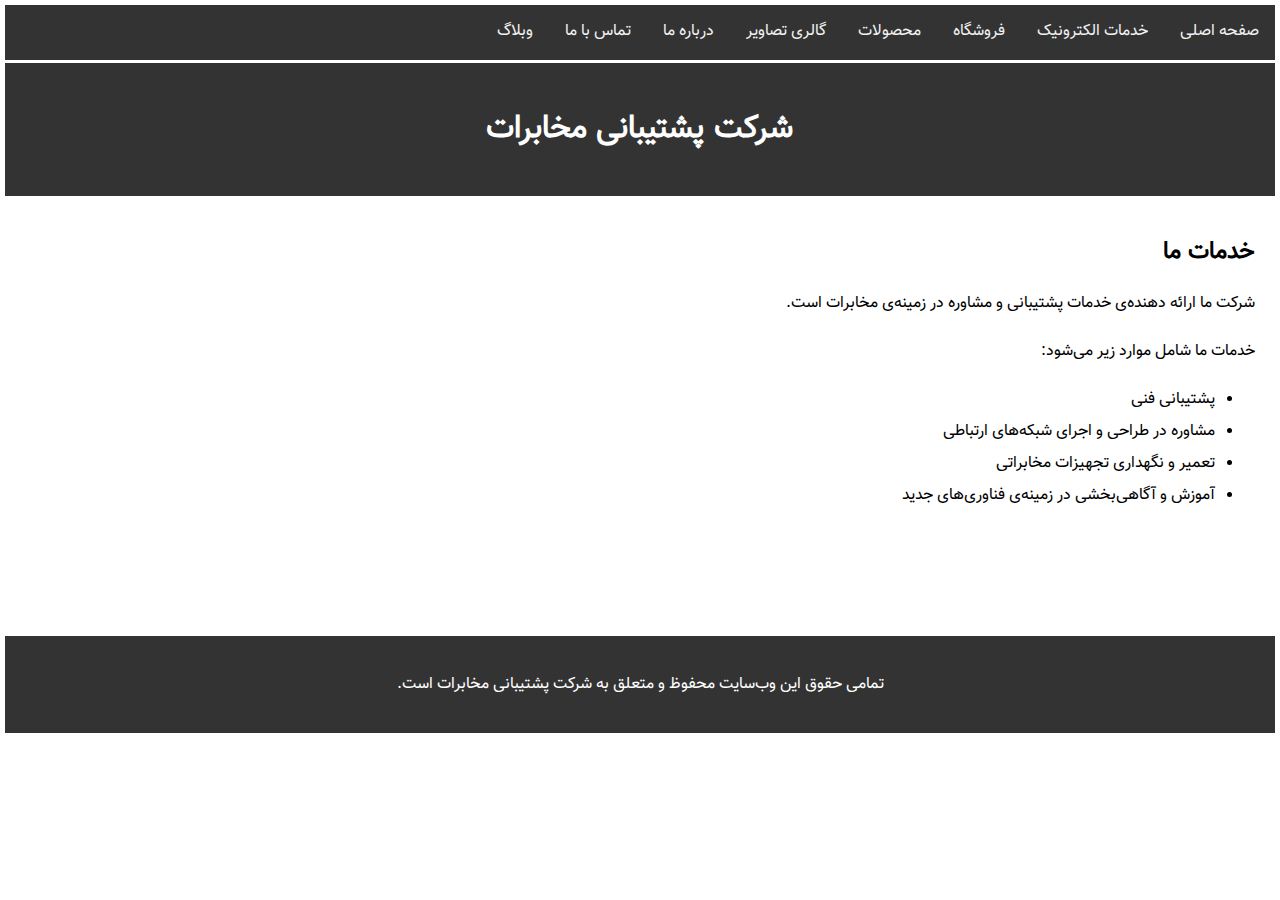
<file: index.html>
<!DOCTYPE html>
<html lang="fa">
<head>
    <meta charset="UTF-8">
    <meta name="viewport" content="width=device-width, initial-scale=1.0">
    <title>شرکت پشتیبانی مخابرات</title>
    <link rel="stylesheet" href="./style.css">
</head>
<body name="main-page">
    <iframe width="100%" height="55px" src="./main.menu.html" frameborder="0"></iframe>
    <header>
        <h1 class="title-header">شرکت پشتیبانی مخابرات</h1>
    </header>    
    <div class="content">
        <h2>خدمات ما</h2>
        <p>شرکت ما ارائه دهنده‌ی خدمات پشتیبانی و مشاوره در زمینه‌ی مخابرات است.</p>
        <p>خدمات ما شامل موارد زیر می‌شود:</p>
        <ul>
            <li>پشتیبانی فنی</li>
            <li>مشاوره در طراحی و اجرای شبکه‌های ارتباطی</li>
            <li>تعمیر و نگهداری تجهیزات مخابراتی</li>
            <li>آموزش و آگاهی‌بخشی در زمینه‌ی فناوری‌های جدید</li>
        </ul>
    </div>

    <footer>
        <p>تمامی حقوق این وب‌سایت محفوظ و متعلق به شرکت پشتیبانی مخابرات است.</p>
    </footer>
</body>
</html>
</file>
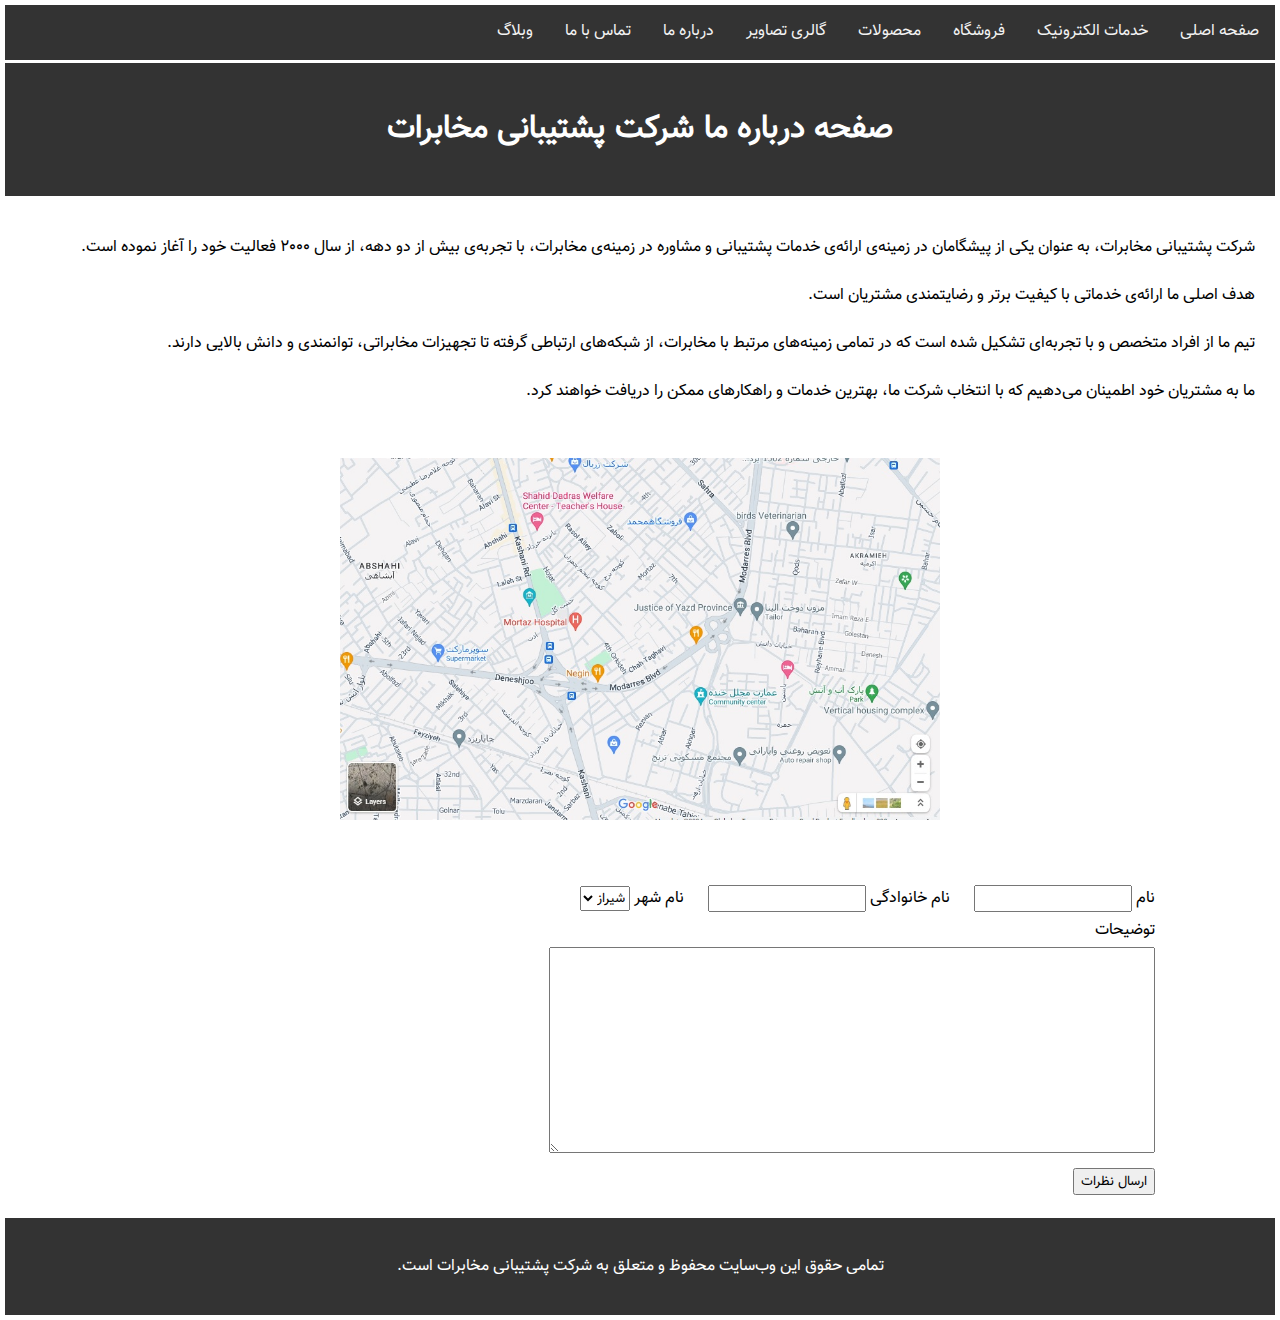
<file: about.html>
<!DOCTYPE html>
<html lang="fa">
<head>
    <meta charset="UTF-8">
    <meta name="viewport" content="width=device-width, initial-scale=1.0">
    <title>صفحه درباره ما شرکت پشتیبانی مخابرات </title>
    <link rel="stylesheet" href="./style.css">
</head>
<body>

    <iframe width="100%" height="55px" src="./main.menu.html" frameborder="0"></iframe>
    
    <header class="title-header">
        <h1>صفحه درباره ما شرکت پشتیبانی مخابرات </h1>
    </header>

    <div class="content">
        <p>شرکت پشتیبانی مخابرات، به عنوان یکی از پیشگامان در زمینه‌ی ارائه‌ی خدمات پشتیبانی و مشاوره در زمینه‌ی مخابرات، با تجربه‌ی بیش از دو دهه، از سال ۲۰۰۰ فعالیت خود را آغاز نموده است.</p>
        <p>هدف اصلی ما ارائه‌ی خدماتی با کیفیت برتر و رضایتمندی مشتریان است.</p>
        <p>تیم ما از افراد متخصص و با تجربه‌ای تشکیل شده است که در تمامی زمینه‌های مرتبط با مخابرات، از شبکه‌های ارتباطی گرفته تا تجهیزات مخابراتی، توانمندی و دانش بالایی دارند.</p>
        <p>ما به مشتریان خود اطمینان می‌دهیم که با انتخاب شرکت ما، بهترین خدمات و راهکارهای ممکن را دریافت خواهند کرد.</p>
        <div class="map"><img width="600px" src="./map.jpg" alt="نقشه گوگل"></div>
        <div>
            <form  class="clform" action="#" method="post">
                <label for="fname">نام</label>
                <input type="text" id="fname" name="firstname" placeholder="">
                <label for="lname">نام خانوادگی</label>
                <input type="text" id="lname" name="lastname" placeholder="">
                <label for="city"> نام شهر </label>
                <select id=" city " name=" city ">
                <option value="shiraz"> شیراز </option>
                <option value="tehran"> تهران </option>
                <option value="ahvaz"> یزد </option>
                </select></br>
                <label for="subject">توضیحات</label></br>
                <textarea id="subject" name="subject" placeholder="" style="height:200px"></textarea></br>
                <input class="btn1" type="submit" value="ارسال نظرات">
                </form>
        </div>
    </div>

    <footer>
        <p>تمامی حقوق این وب‌سایت محفوظ و متعلق به شرکت پشتیبانی مخابرات است.</p>
    </footer>
</body>
</html>
</file>
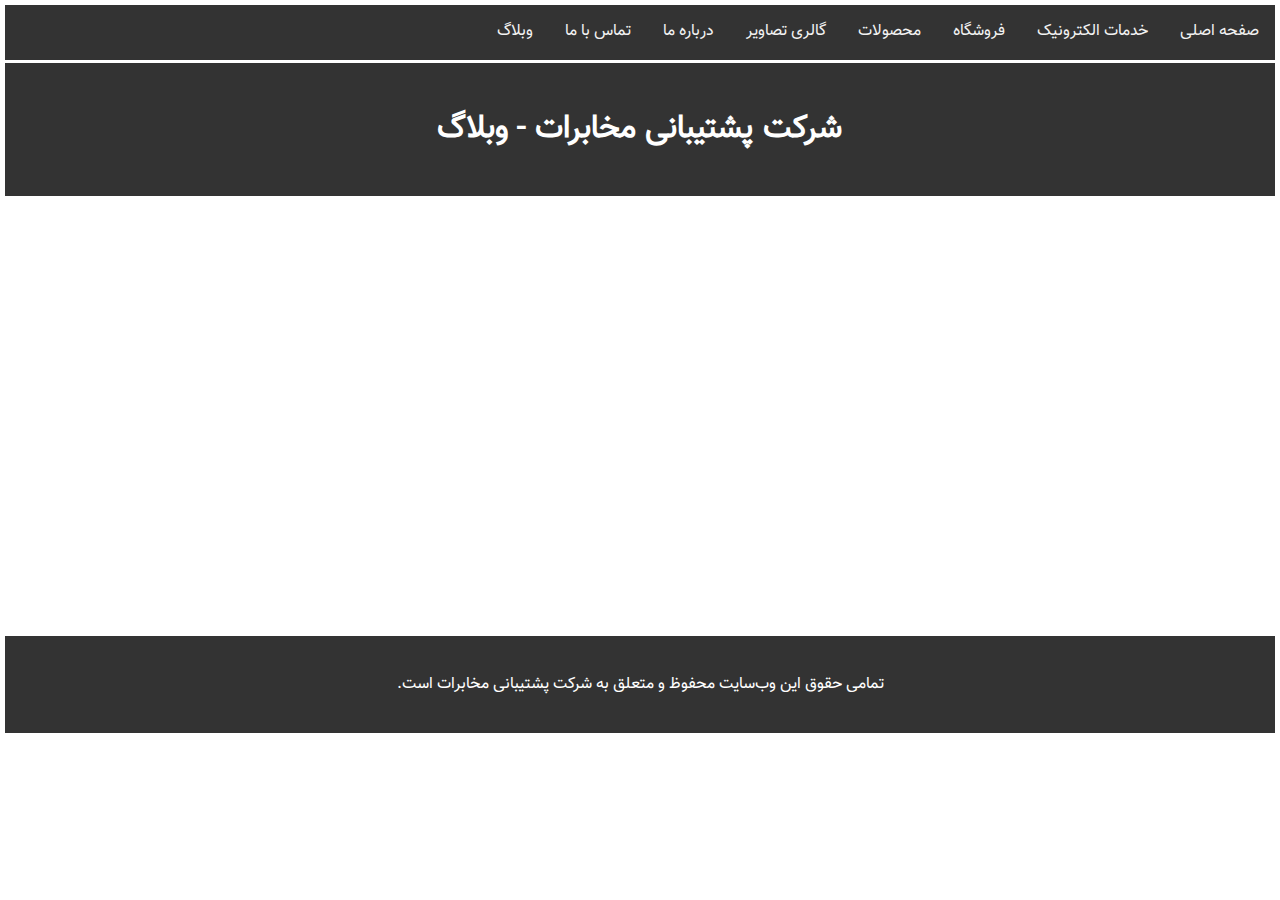
<file: blog.html>
<!DOCTYPE html>
<html lang="fa">
<head>
    <meta charset="UTF-8">
    <meta name="viewport" content="width=device-width, initial-scale=1.0">
    <title>شرکت پشتیبانی مخابرات - وبلاگ</title>
    <link rel="stylesheet" href="./style.css">
</head>
<body name="main-page">

    <iframe width="100%" height="55px" src="./main.menu.html" frameborder="0"></iframe>

    <header>
        <h1 class="title-header">شرکت پشتیبانی مخابرات - وبلاگ</h1>
    </header>
    
    <div class="content">
        
    </div>

    <footer>
        <p>تمامی حقوق این وب‌سایت محفوظ و متعلق به شرکت پشتیبانی مخابرات است.</p>
    </footer>
</body>
</html>
</file>
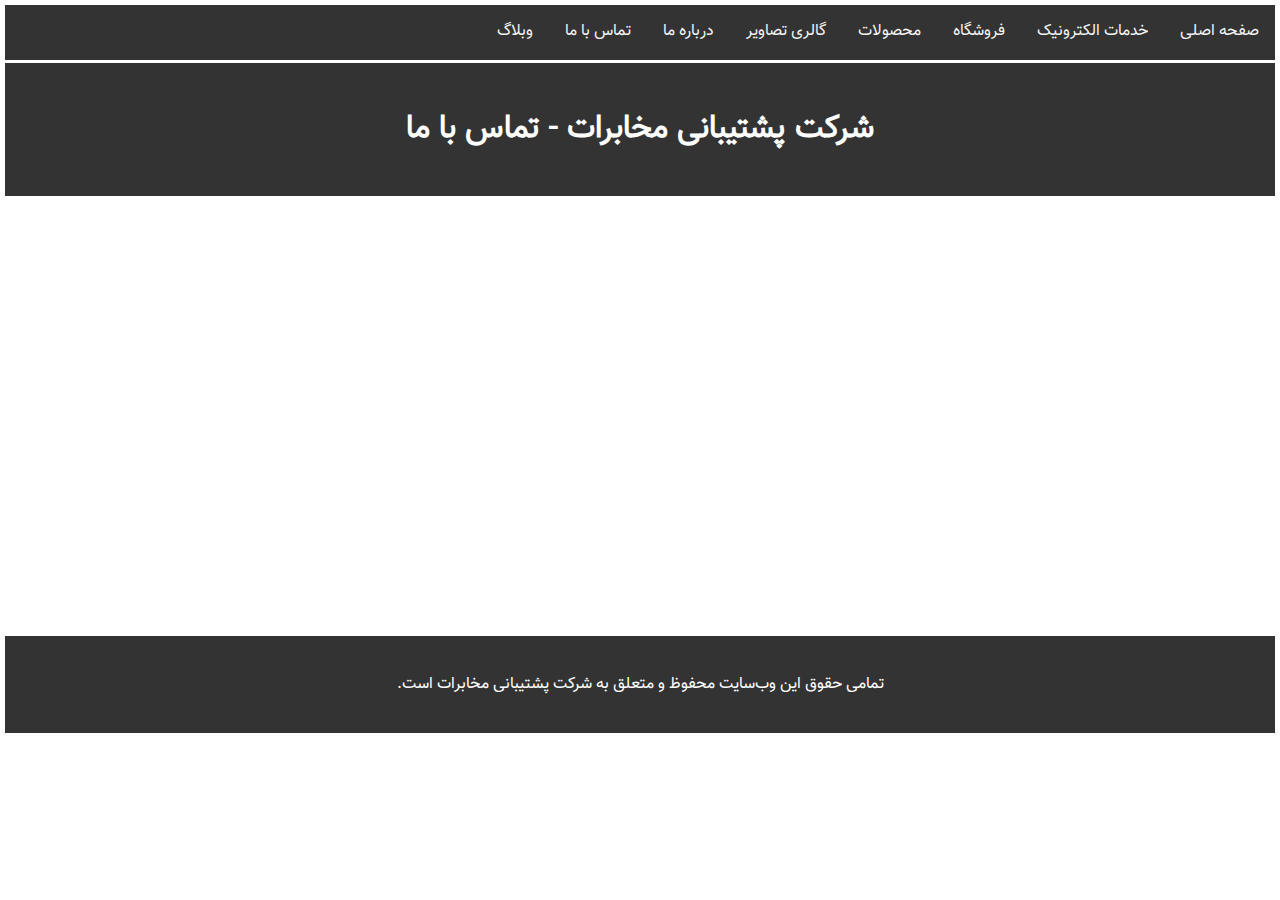
<file: contact.html>
<!DOCTYPE html>
<html lang="fa">
<head>
    <meta charset="UTF-8">
    <meta name="viewport" content="width=device-width, initial-scale=1.0">
    <title>شرکت پشتیبانی مخابرات - تماس با ما</title>
    <link rel="stylesheet" href="./style.css">
</head>
<body name="main-page">

    <iframe width="100%" height="55px" src="./main.menu.html" frameborder="0"></iframe>

    <header>
        <h1 class="title-header">شرکت پشتیبانی مخابرات - تماس با ما</h1>
    </header>
    
    <div class="content">
        
    </div>

    <footer>
        <p>تمامی حقوق این وب‌سایت محفوظ و متعلق به شرکت پشتیبانی مخابرات است.</p>
    </footer>
</body>
</html>
</file>
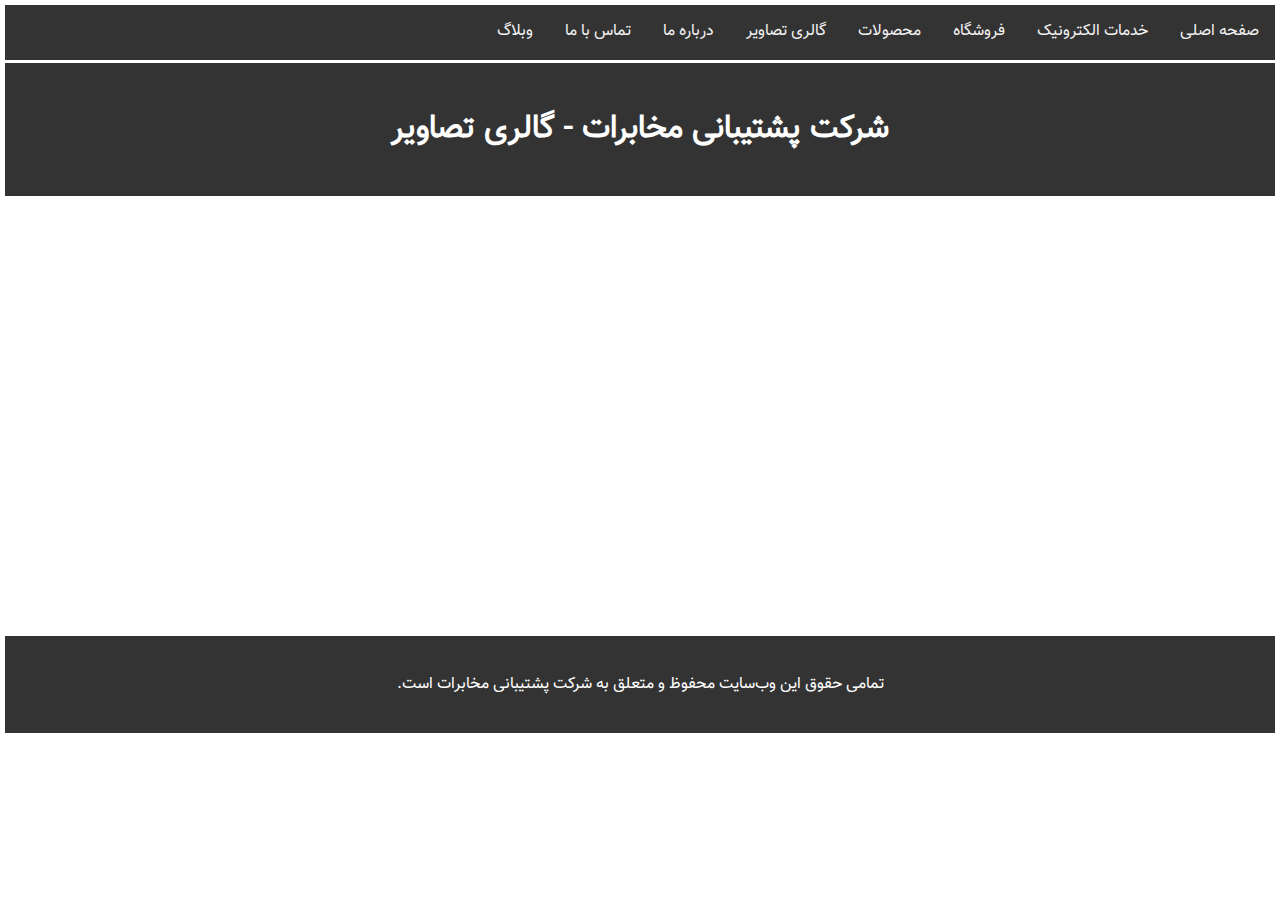
<file: gallery.html>
<!DOCTYPE html>
<html lang="fa">
<head>
    <meta charset="UTF-8">
    <meta name="viewport" content="width=device-width, initial-scale=1.0">
    <title>شرکت پشتیبانی مخابرات - گالری تصاویر</title>
    <link rel="stylesheet" href="./style.css">
</head>
<body name="main-page">

    <iframe width="100%" height="55px" src="./main.menu.html" frameborder="0"></iframe>

    <header>
        <h1 class="title-header">شرکت پشتیبانی مخابرات - گالری تصاویر</h1>
    </header>

    <div class="content">
        
    </div>

    <footer>
        <p>تمامی حقوق این وب‌سایت محفوظ و متعلق به شرکت پشتیبانی مخابرات است.</p>
    </footer>
</body>
</html>
</file>
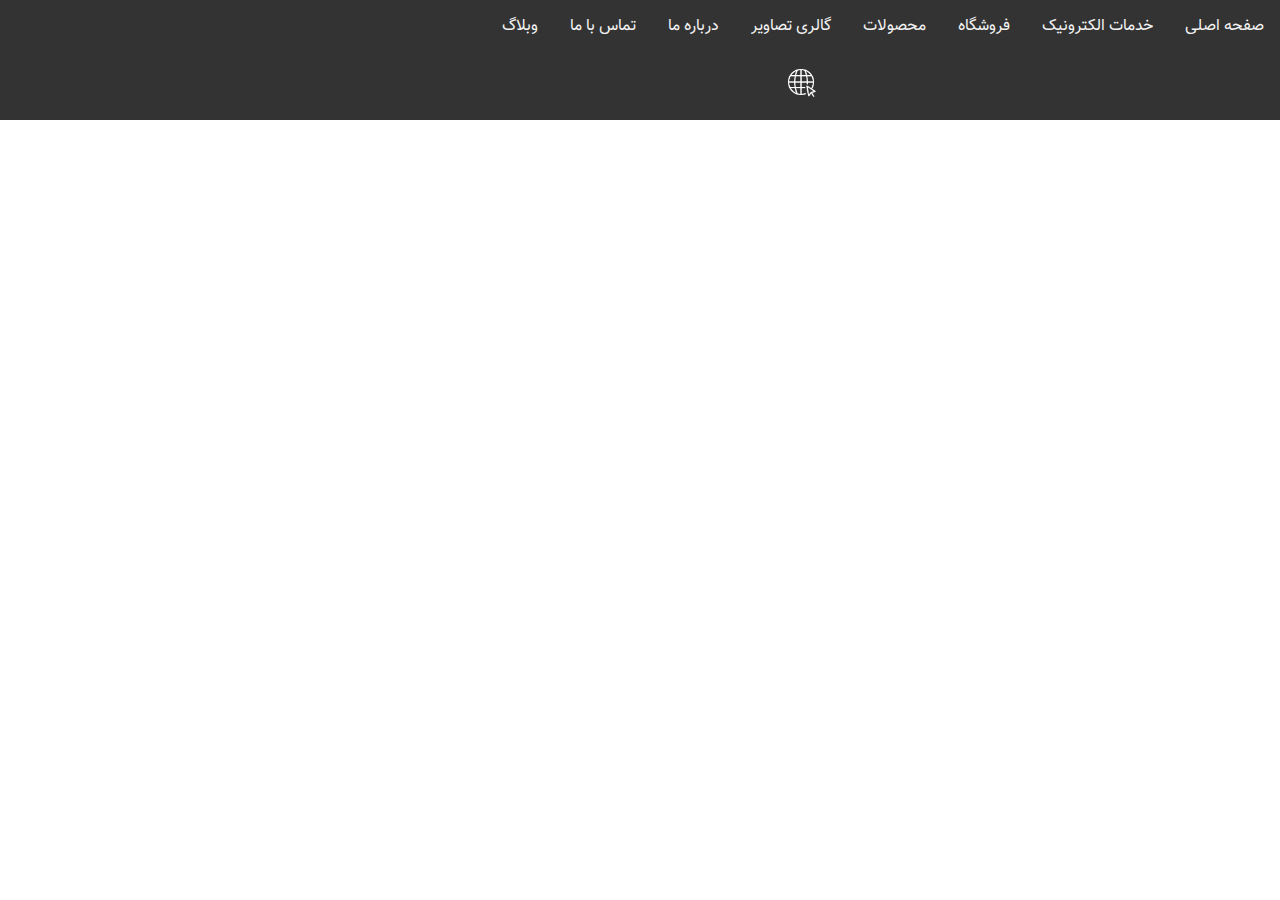
<file: main.menu.html>
<!DOCTYPE html>
<html lang="en">
<head>
    <meta charset="UTF-8">
    <meta name="viewport">
    <link rel="stylesheet" href="./style.css">
</head>
<body style="overflow: hidden; margin: 0px;">
    <div class="topnav">
        <a href="./index.html" target="main-page">صفحه اصلی</a>
        <a href="./services.html" target="main-page">خدمات الکترونیک</a>
        <a href="./shop.html" target="main-page">فروشگاه</a>
        <a href="./products.html" target="main-page">محصولات</a>
        <a href="./gallery.html" target="main-page">گالری تصاویر</a>
        <a href="./about.html" target="main-page">درباره ما</a>
        <a href="./contact.html" target="main-page">تماس با ما</a>
        <a href="./blog.html" target="main-page"> وبلاگ </a>
        <a class="logo" href="./index.html" target="main-page"><img src="./Logo.png" height="30px"></a>
    </div>
</body>
</html>
</file>
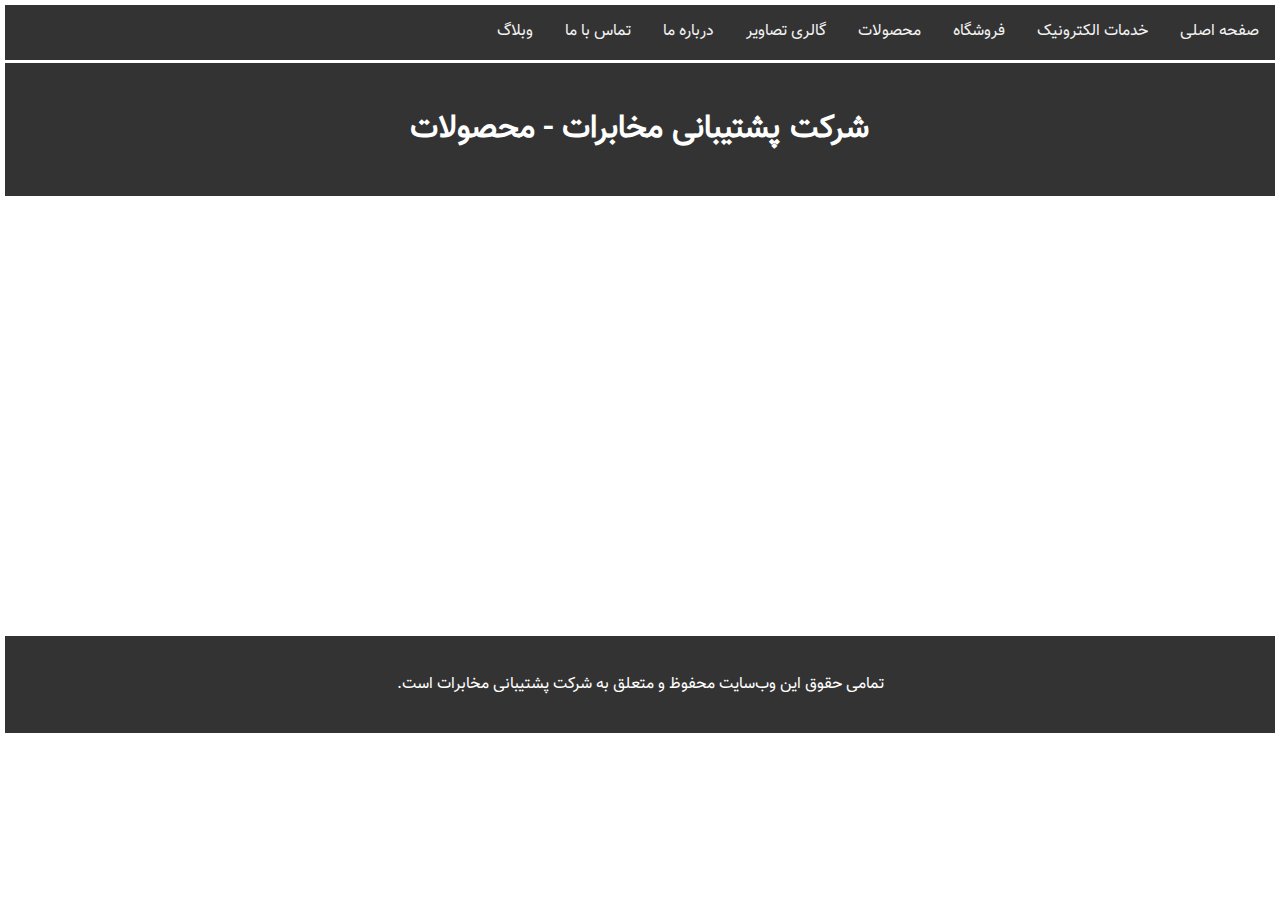
<file: products.html>
<!DOCTYPE html>
<html lang="fa">
<head>
    <meta charset="UTF-8">
    <meta name="viewport" content="width=device-width, initial-scale=1.0">
    <title>شرکت پشتیبانی مخابرات -  محصولات</title>
    <link rel="stylesheet" href="./style.css">
</head>
<body name="main-page">

    <iframe width="100%" height="55px" src="./main.menu.html" frameborder="0"></iframe>

    <header>
        <h1 class="title-header">شرکت پشتیبانی مخابرات - محصولات</h1>
    </header>
    
    <div class="content">
        
    </div>

    <footer>
        <p>تمامی حقوق این وب‌سایت محفوظ و متعلق به شرکت پشتیبانی مخابرات است.</p>
    </footer>
</body>
</html>
</file>
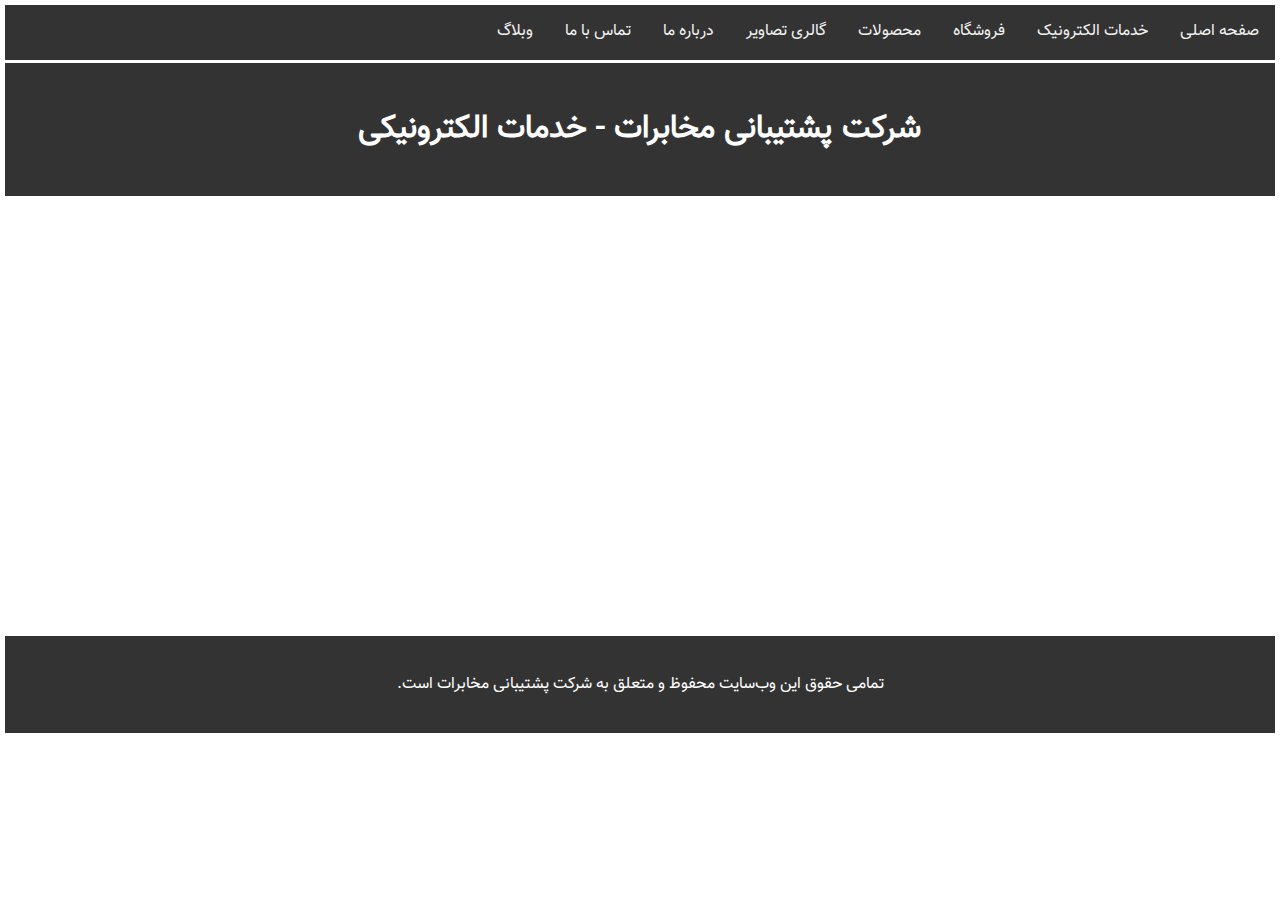
<file: services.html>
<!DOCTYPE html>
<html lang="fa">
<head>
    <meta charset="UTF-8">
    <meta name="viewport" content="width=device-width, initial-scale=1.0">
    <title>شرکت پشتیبانی مخابرات - خدمات الکترونیکی</title>
    <link rel="stylesheet" href="./style.css">
</head>
<body name="main-page">

    <iframe width="100%" height="55px" src="./main.menu.html" frameborder="0"></iframe>
    
    <header>
        <h1 class="title-header">شرکت پشتیبانی مخابرات - خدمات الکترونیکی</h1>
    </header>

    <div class="content">
        
    </div>

    <footer>
        <p>تمامی حقوق این وب‌سایت محفوظ و متعلق به شرکت پشتیبانی مخابرات است.</p>
    </footer>
</body>
</html>
</file>
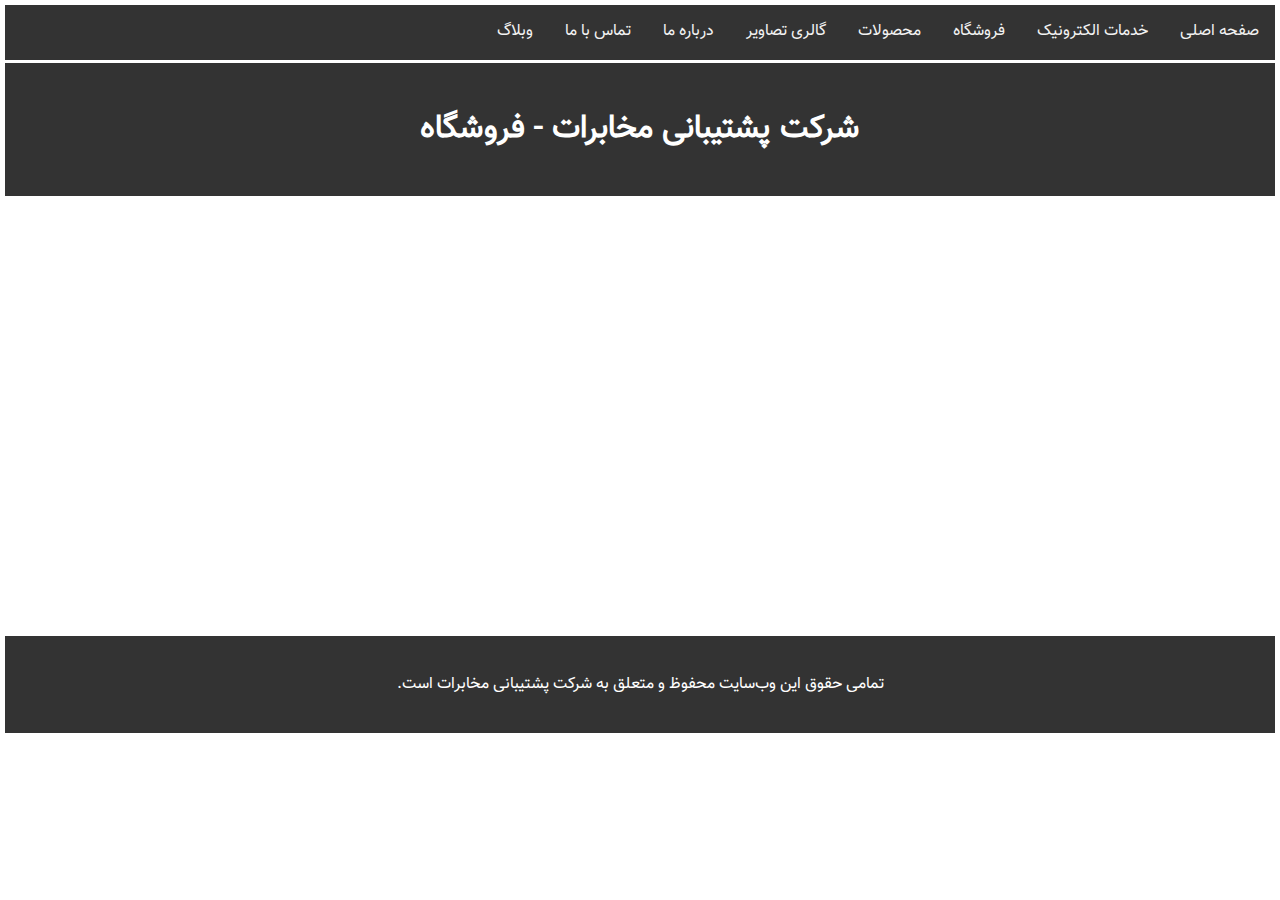
<file: shop.html>
<!DOCTYPE html>
<html lang="fa">
<head>
    <meta charset="UTF-8">
    <meta name="viewport" content="width=device-width, initial-scale=1.0">
    <title>شرکت پشتیبانی مخابرات - فروشگاه</title>
    <link rel="stylesheet" href="./style.css">
</head>
<body name="main-page">

    <iframe width="100%" height="55px" src="./main.menu.html" frameborder="0"></iframe>

    <header>
        <h1 class="title-header">شرکت پشتیبانی مخابرات - فروشگاه</h1>
    </header>
    
    <div class="content">
        
    </div>

    <footer>
        <p>تمامی حقوق این وب‌سایت محفوظ و متعلق به شرکت پشتیبانی مخابرات است.</p>
    </footer>
</body>
</html>
</file>
<file: style.css>
@font-face {
  font-family: Vazir;
  src: url('./Vazir.eot');
  src: url('./Vazir.eot') format('Vazir-opentype'),
       url('./Vazir.woff') format('woff'),
       url('./Vazir.ttf') format('truetype');
  font-weight: normal;
  font-style: normal;
}
* {
  font-family: Vazir, Tahoma, Geneva, Verdana, sans-serif;
}
body {
    direction: rtl;
    margin: 5px;
    
}

header {
    background-color: #333;
    color: #fff;
    padding: 20px;
}

.title-header {
    text-align: center;
}


footer {
    text-align: center;
    background-color: #333;
    color: #fff;
    padding-top: 20px;
    padding-bottom: 20px;
    margin-bottom: 0;
    width: 100%;
}


.content {
    padding: 20px;
    height: fit-content;
    line-height: 2rem;
    min-height: 400px;
    
}


.topnav {
    background-color: #333;
    overflow: hidden;
    direction: rtl;
  }
  

  .topnav a {
    float: right;
    color: #f2f2f2;
    text-align: center;
    padding: 14px 16px;
    text-decoration: none;
    font-size: 16px;
  }
  
  
  .topnav a:not(.logo):hover {
    background-color: #ddd;
    color: black;
  }
  

  .topnav a.active {
    background-color: #04AA6D;
    color: white;
  }

  .map {
    text-align: center;
    margin: 50px;
  }

form > input[type=text] {
  width: 150px;
  margin-left: 20px;
}
textarea {
  width: 600px;
}

.clform {
  margin-right: 100px;
  margin-top: 50px;
}

iframe {
  display: block;
  margin-bottom: 3px;
}

.logo {
  margin-right: 35%;
}
</file>
